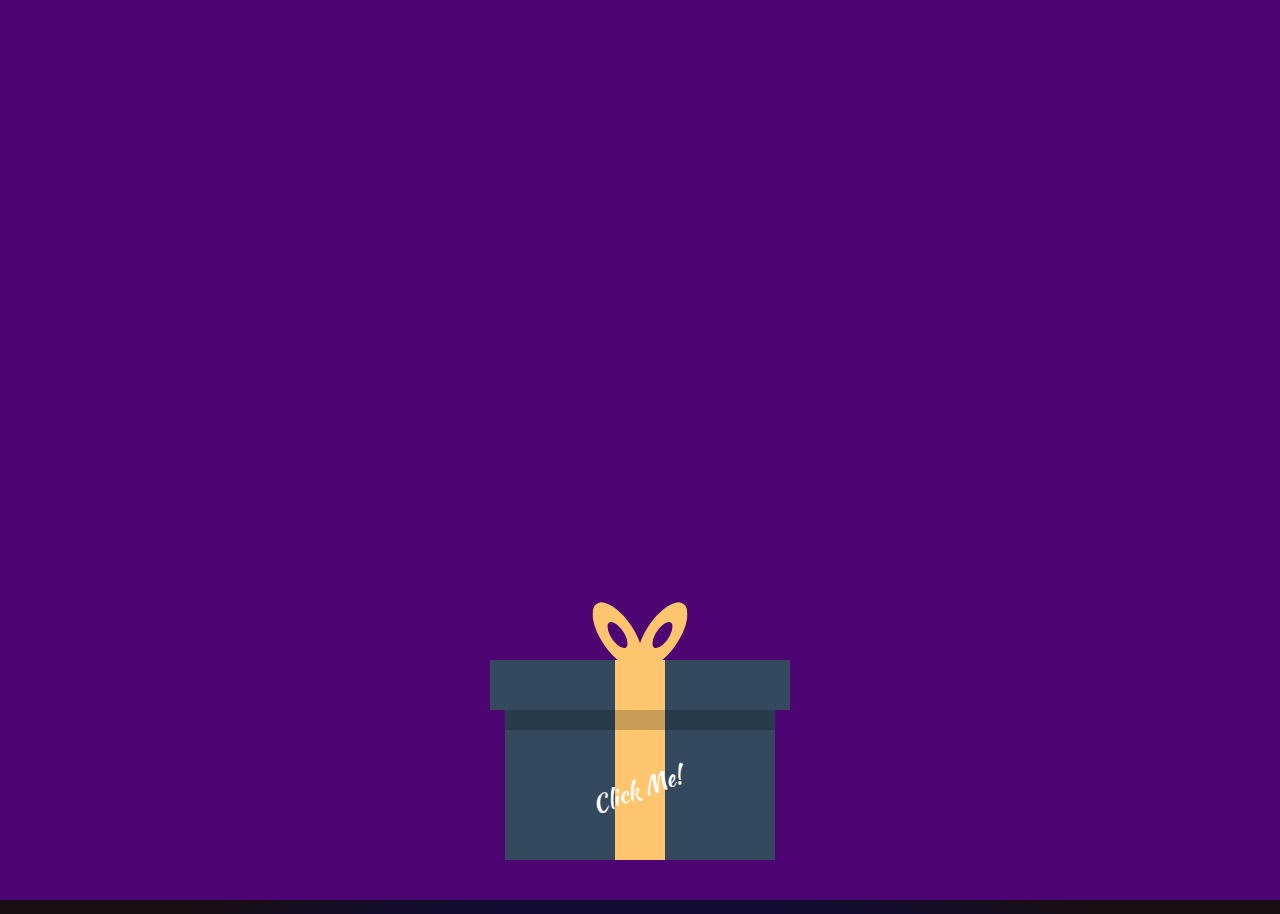
<file: index.html>
<!DOCTYPE html>
<html lang="en">
<head>
    <meta charset="UTF-8">
    <meta name="viewport" content="width=device-width, initial-scale=1.0">
    <link rel="preconnect" href="https://fonts.googleapis.com">
    <link rel="preconnect" href="https://fonts.gstatic.com" crossorigin>
    <link href="https://fonts.googleapis.com/css2?family=Pacifico&display=swap" rel="stylesheet">
    <link href="https://fonts.googleapis.com/css2?family=Alegreya:ital,wght@0,400..900;1,400..900&family=Amiri+Quran&display=swap" rel="stylesheet">
    <title>Happy BirthDay's Farida</title>
    <link rel="stylesheet" href="style1.css">
</head>
<body>
    <canvas id="canvas"></canvas>
    <div id="merrywrap" class="merrywrap">
        <div class="giftbox">
            <div class="cover">
                <div></div>
            </div>
            <div class="box"></div>
        </div>
        <div class="icons">
            <div class="row">
                <span>H</span>
                <span>A</span>
                <span>P</span>
                <span>P</span>
                <span>Y</span>
            </div>
            <div class="row">
                <span>B</span>
                <span>I</span>
                <span>R</span>
                <span>T</span>
                <span>H</span>
                <span>D</span>
                <span>A</span>
                <span>Y</span>
            </div>
            <div class="row">
                <span>F</span>
                <span>A</span>
                <span>R</span>
                <span>I</span>
                <span>D</span>
                <span>A</span>
            </div>
            <div class="row">
                <span>كل سنة و انت طيبة يا فريدة</span>
            </div>
            <div class="row">
                <span>و عقبال مليون سنة فى صحة و سعادة</span>
            </div>
            <div class="row">
                <span>و تحققى كل اللى نفسك فيه</span>
            </div>
            <div class="row">
                <span class="last-span" style="color: red;">❤❤</span>
            </div>
        </div>
        <button id="myButton" onclick="goToPage()" style="display: none;">Yalla Nkml</button>
    </div>
    <script>
        // Function to navigate to the next page
        function goToPage() {
            window.location.href = "second.html";
        }

        // Wait for the last span's animation to complete
        const lastSpan = document.querySelector(".last-span");
        lastSpan.addEventListener("transitionend", () => {
            document.getElementById("myButton").style.display = "block";
        });
    </script>
    <script src="app.js"></script>
</body>
</html>
</file>
<file: style1.css>
/* Kaushan+Script, oregano, sail */
@import url('https://fonts.googleapis.com/css?family=Kaushan+Script');

html, body, .container {
	height: 100%;
  font-family: 'Kaushan Script','Sail', cursive;
}

body {
	background: #e74;
	overflow: hidden;
  background-image: linear-gradient( to bottom, #190e14 ,#0d0d4b 30%, #c76075 80%, #e9b64b 95% );
  background-image:
    radial-gradient(circle at center bottom, #e9b64b ,#c76075 15%, #0d0d4b 75%, #190e14 90%);
}


div#video {
  position: absolute;
  right: 243px;
  bottom: 200px;
}

div#video iframe {
  width: 255px;
  height: 155px;
}

#people {
  position: absolute;
  bottom: 65px;
  left: 40px;
  width: 140px;
}

#car {
  position: absolute;
  bottom: 46px;
  left: 180px;
  width: 230px;
}



.merrywrap{
  position: absolute;
  right: 0px;
  left: 0px;
  bottom: 0px;
  top: 0px;
  background-color: rgb(77, 5, 116);
  transition: background-color .5s ease;
}
.giftbox{
  position: absolute;
  width:300px;
  height:200px;
  left:50%;
  margin-left: -150px;
  bottom: 40px;
  z-index:10;
  &>div{
    background: #34495e;
    position: absolute;
    &:after,&:before{
      position: absolute;
      content:"";
      top: 0;
    }
  }
  &:after{
    position: absolute;
    color:#fff;
    width:100%;
    content:"Click Me!";
    left: 0;
    bottom: 0;
    font-size: 24px;
    text-align: center;
    transform:rotate(-20deg);
    transform-origin:0 0;
  }
  
  .cover{
    width:100%;
    top: 0;
    left: 0;
    height:25%;
    z-index:2;
    &:before{
      position: absolute;
      height:100%;
      left: 50%;
      width:50px;  transform:translateX(-50%);
      background:#fdc56d;
    }
    &>div{
      position: absolute;
      width:50px;
      height:50px;
      left:50%;
      top:-50px; transform:translateX(-50%);
      &:before,&:after{
        position: absolute;
        left: 0;
        top: 0;
        width: 100%;
        height: 100%;
        content:"";
        box-shadow:inset 0 0 0 15px #fdc56d;
        border-radius:30px;
        transform-origin:50% 100%;
      }
      &:before{
        transform:translateX(-45%) skewY(40deg);
      }
      &:after{   transform:translateX(45%) skewY(-40deg);
      }
    }
  }
  .box{
    right:5%;
    left:5%;
    height:80%;
    bottom: 0;
    &:before{ 
      width:50px;
      height:100%;
      left:50%;
      transform:translateX(-50%);
      background:#fdc56d;
    }
    &:after{
      width:100%;
      height:30px;
      background:rgba(0,0,0,0.2);
    }
  }
}
.icons{
  position:absolute;
  left: 10px;
  /*top:50%;
  width: 100%;*/
  height: auto; 
  transform:translateY(10px) rotate(-20deg); 
  .row{
    width:100%;
    text-align: center; 
    span{ 
      color: #e5e5e5;
	    text-shadow: 4px 4px 0 rgba(96, 125, 139, 0.4);
      font-size: 50px;   
      display: inline-block;
      opacity:0;
      transition: transform 0.5s ease-in, opacity 0.7s;
    }
  } 
}
#myButton {
  display: none; /* إخفاء الزر في البداية */
  padding: 10px 20px;
  font-size: 30px;
  background: transparent;
  color: black;
  border: 2px solid gray;
  border-radius: 20px;
  cursor: pointer;
  box-shadow: 0 4px 8px rgba(0, 0, 0, 0.2);
  transition: 0.3s;
  position: absolute; /* Position the button absolutely */
  top: 50%; /* Move it down by 50% of the viewport height */
  left: 50%; /* Move it right by 50% of the viewport width */
  transform: translate(-50%, -50%); /* Center it precisely */
}
.step-1{
  .giftbox{
    animation:wobble 0.5s linear infinite forwards;
  }
  .cover{
     animation:wobble 0.5s linear infinite  0.1s forwards;
  }
  .icons .row span{
    opacity:1;
  }
}

.step-2 .giftbox:after{
  opacity:0;
}
.step-3 .giftbox,
.step-4 .giftbox{
	opacity: 0;
  z-index:1;
  &:after{
    opacity:0;
  }
}
.step-2{
  .giftbox{
    .cover{
      animation:flyUp 0.4s ease-in forwards;
    }
    .box{
      animation:flyDown 0.2s ease-in 0.05s forwards;
    }
  }
}
@keyframes wobble{
  25%{
    transform:rotate(4deg);
  }
  75%{
    transform:rotate(-2deg);
  }
}
@keyframes flyUp{
  75%{
    opacity:1;
  }
  100%{
    transform:translateY(-1000px) rotate(20deg);
    opacity:0;
  }
}
@keyframes flyDown{
  75%{
    opacity:1;
  }
  100%{
    transform:translateY(100%);
    opacity:0;
  }
}
.step-1 .icons .row span{
  opacity:0;
}
.step-1 .icons .row span:first-child { 
	    transform: translateY(700%) translateX(600%);
}
.step-1 .icons .row span:nth-child(2) { 
	    transform: translateY(700%) translateX(500%);
}
.step-1 .icons .row span:nth-child(3) { 
	    transform: translateY(700%) translateX(400%);
}
.step-1 .icons .row span:nth-child(4) { 
	    transform: translateY(700%) translateX(300%);
}
.step-1 .icons .row span:nth-child(5) { 
	    transform: translateY(700%) translateX(200%);
}
.step-1 .icons .row span:nth-child(6) { 
	    transform: translateY(700%) translateX(100%);
}
.step-1 .icons .row span:nth-child(7) { 
	    transform: translateY(700%) translateX(0);
}
.step-1 .icons .row span:nth-child(8) { 
	    transform: translateY(700%) translateX(-100%);
}
.step-1 .icons .row span:nth-child(9) { 
	    transform: translateY(700%) translateX(-200%);
}
.step-1 .icons .row span:nth-child(10) { 
	    transform: translateY(700%) translateX(-300%);
}  
.step-1 .icons .row span:nth-child(11) { 
	    transform: translateY(700%) translateX(-400%);
} 
.step-1 .icons .row span:nth-child(12) { 
	    transform: translateY(700%) translateX(-500%);
} 
.step-1 .icons .row span:nth-child(13) { 
	    transform: translateY(700%) translateX(-600%);
} 
.step-2 .icons .row span:nth-child(2) {
	-webkit-transition-delay: 0.1s;
	transition-delay: 0.1s;
}

.step-2 .icons .row span:nth-child(3) {
	-webkit-transition-delay: 0.15s;
	transition-delay: 0.15s;
}

.step-2 .icons .row span:nth-child(4) {
	-webkit-transition-delay: 0.2s;
	transition-delay: 0.2s;
}

.step-2 .icons .row span:nth-child(5) {
	-webkit-transition-delay: 0.25s;
	transition-delay: 0.25s;
}

.step-2 .icons .row span:nth-child(6) {
	-webkit-transition-delay: 0.3s;
	transition-delay: 0.3s;
}

.step-2 .icons .row span:nth-child(7) {
	-webkit-transition-delay: 0.35s;
	transition-delay: 0.35s;
}
.step-2 .icons .row span:nth-child(8) {
	-webkit-transition-delay: 0.4s;
	transition-delay: 0.4s;
}
.step-2 .icons .row span:nth-child(9) {
	-webkit-transition-delay: 0.45s;
	transition-delay: 0.45s;
}
.step-2 .icons .row span:nth-child(10) {
	-webkit-transition-delay: 0.5s;
	transition-delay: 0.5s;
}
.step-2 .icons .row span:nth-child(11) {
	-webkit-transition-delay: 0.55s;
	transition-delay: 0.55s;
}
.step-2 .icons .row span:nth-child(12) {
	-webkit-transition-delay: 0.6s;
	transition-delay: 0.6s;
}
.step-2 .icons .row span:nth-child(13) {
	-webkit-transition-delay: 0.65s;
	transition-delay: 0.65s;
}
.step-2 .icons span,.step-3 .icons span,.step-4 .icons span {
	opacity: 1; 
	transition-timing-function: cubic-bezier(0.000, 0.000, 0.200, 0.910);
}
.step-4 .icons .row span,.step-3 .icons .row span { 
  color: #c6e2ff;
    animation: neon .08s ease-in-out infinite alternate;
}

.step-4 .icons .row span:nth-child(even),.step-3 .icons .row span:nth-child(even) { 
	animation-duration: 0.7s;
}
.icons .row span {
  color: #e5e5e5;
  text-shadow: 4px 4px 0 rgba(96, 125, 139, 0.4);
  font-size: 50px;
  display: inline-block;
  opacity: 0;
  transition: transform 0.5s ease-in, opacity 0.7s;
}

.icons .row span.last-span {
  transition: opacity 0.7s; /* Ensure the last span has a transition */
}

.step-2 .icons span,
.step-3 .icons span,
.step-4 .icons span {
  opacity: 1;
  transition-timing-function: cubic-bezier(0.000, 0.000, 0.200, 0.910);
}
@keyframes neon {
  from {
    text-shadow:
    0 0 6px rgba(202,228,225,0.92),
    0 0 30px rgba(202,228,225,0.34),
    0 0 12px rgba(30,132,242,0.52),
    0 0 21px rgba(30,132,242,0.92),
    0 0 34px rgba(30,132,242,0.78),
    0 0 54px rgba(30,132,242,0.92);
  }
  to {
    text-shadow:
    0 0 6px rgba(202,228,225,0.98),
    0 0 30px rgba(202,228,225,0.42),
    0 0 12px rgba(30,132,242,0.58),
    0 0 22px rgba(30,132,242,0.84),
    0 0 38px rgba(30,132,242,0.88),
    0 0 60px rgba(30,132,242,1);
  }
}


@media (min-width: 1000px) {
  .icons { left: 30px; }
  .icons .row span { font-size: 56px; }
}
/* Media query for mobile devices */
@media (max-width: 767px) {
  .icons .row span {
      font-size: 30px; 
  }
  #myButton {
      top: auto; /* Remove the top positioning */
      bottom: 50px; 
      left: 50%; 
      transform: translateX(-50%); 
      z-index: 1000; /* Ensure the button is above other elements */

      font-size: 24px; 
      padding: 8px 16px; /* Adjust padding for mobile */
  }
}
</file>
